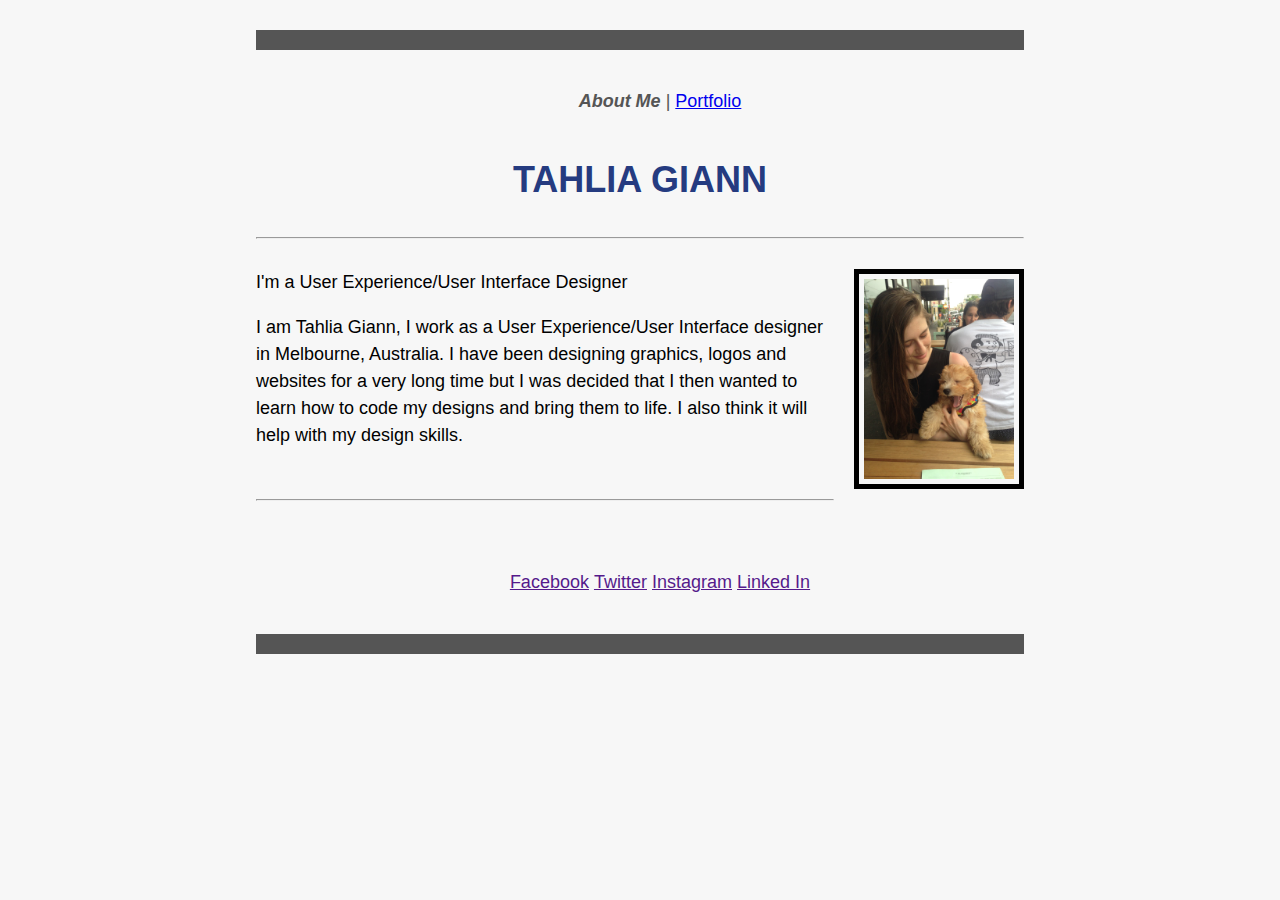
<file: index.html>
<!DOCTYPE html>
<html lang="en">
<head>
    <meta charset="UTF-8">
    <meta name="viewport" content="width=device-width, initial-scale=1.0">
    <meta http-equiv="X-UA-Compatible" content="ie=edge">
    <title>Document</title>
</head>
<link rel="stylesheet" href="assignment.css">
<body>
    <!-- body -->
    <nav>
        <Ul>
            <li class="current_page">About Me</li> |
            <li><a href="portfolio.html">Portfolio</a></li>
        </Ul>
    </nav>
    <h1>Tahlia Giann</h1>
    <hr></hr>
    <img class="avatar"src="images/tahliaandfred.jpg" alt="picture of tahlia with Fred (dog)">
    
    <hr3>I'm a User Experience/User Interface Designer </h3>
    <p>I am Tahlia Giann, I work as a User Experience/User Interface designer in Melbourne, Australia. I have been designing graphics, logos and websites for a very long time but I was decided that I then wanted to learn how to code my designs and bring them to life. I also think it will help with my design skills.</p>
    
<hr></hr>
<footer>
    <nav>
        <ul>
            <li><a href="">Facebook</a></li>
            <li><a href="">Twitter</a></li>
            <li><a href="">Instagram</a></li>
            <li><a href="">Linked In</a></li>
            
        </ul>
    </nav>
</footer>
</body>
</html>
</file>
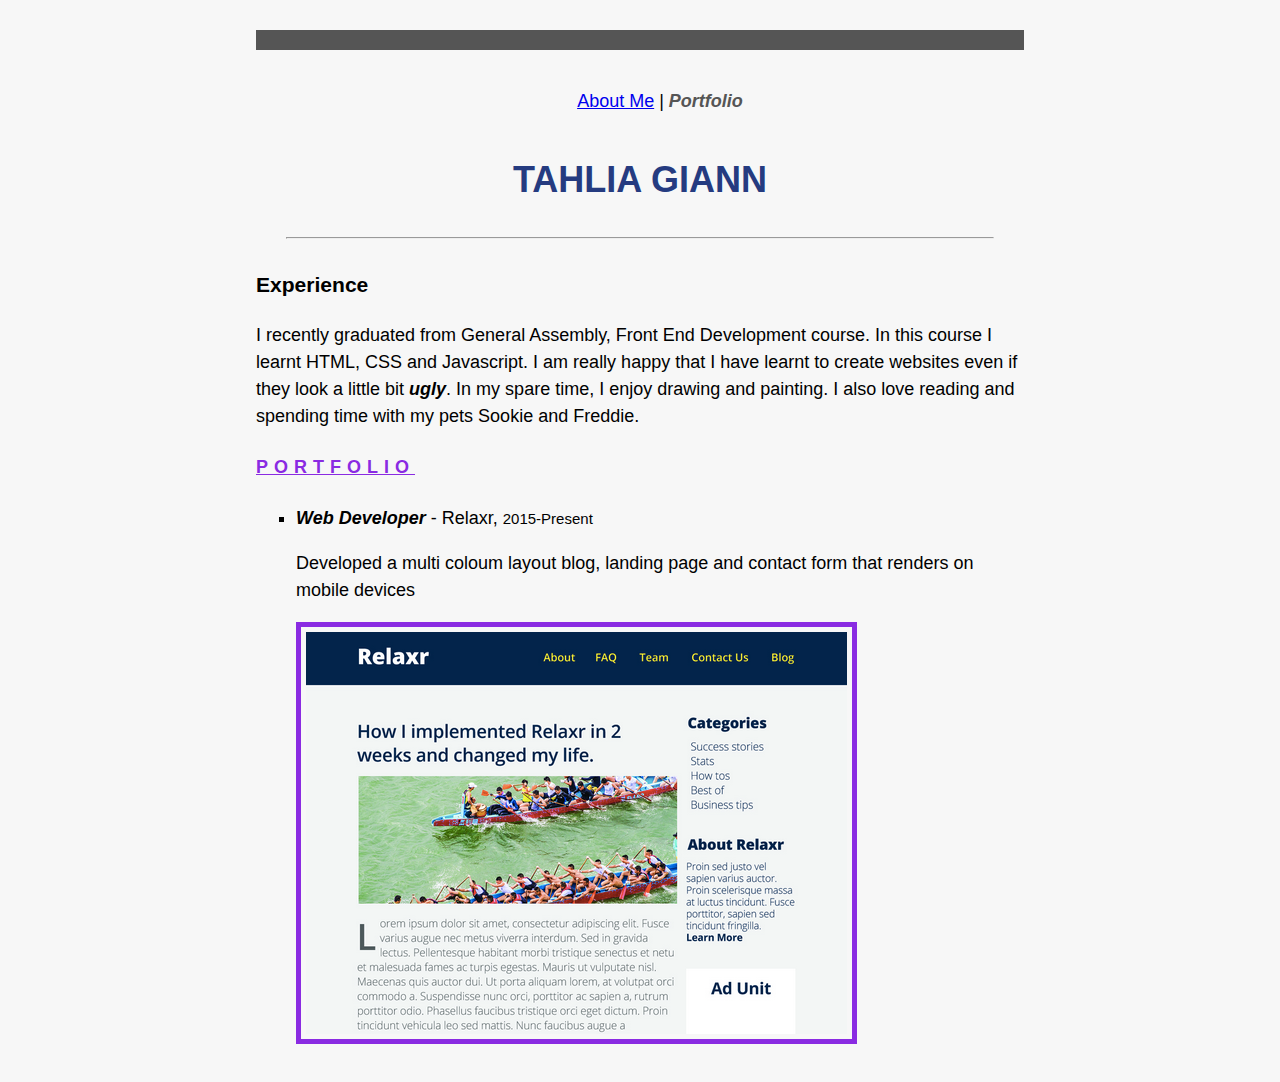
<file: portfolio.html>
<!DOCTYPE html>
<html lang="en">
<head>
    <meta charset="UTF-8">
    <meta name="viewport" content="width=device-width, initial-scale=1.0">
    <meta http-equiv="X-UA-Compatible" content="ie=edge">
    <title>Document</title>
   
</head> 
<link rel="stylesheet" href="portfoliostyle.css">

<body>
     <!-- body -->
     <nav>
            <Ul class="nav_special">
                <li class"not_current"=><a href="index.html"> About Me</a></li> |
                <li class="current_page">Portfolio</li>
            </Ul>
        </nav>
        <h1>Tahlia Giann</h1>
        <hr></hr>

        <h3>Experience</h3>
            <p>I recently graduated from General Assembly, Front End Development course. In this course I learnt HTML, CSS and Javascript. I am really happy that I have learnt to create websites even if they look a little bit <strong><i>ugly</i></strong>. In my spare time, I enjoy drawing and painting. I also love reading and spending time with my pets Sookie and Freddie.</p>
        </body>

        <h4>Portfolio</h4>
        <ul class="one">
            <li class="two"><strong><i>Web Developer</i></strong> - Relaxr, <small>2015-Present</small></li>
                <p> Developed a multi coloum layout blog, landing page and contact form that renders on mobile devices</p>
                    <img class="example" src="images/relaxr.png" alt="images/relaxr.png">
        </ul>
</html>
</file>
<file: assignment.css>
body{
font-family: sans-serif;
font-size: 18px;
background-color: #f7f7f7;
border-top: 20px solid #555555;
border-bottom: 20px solid #555555;
margin: 30px auto;
width: 60%;
line-height: 1.5;


}

/* headings */

h1{
    text-align: center;
    text-transform: uppercase;
    font-weight: bold;
    color: #253b80;
    margin-top: 0;
}

/* nav */
nav{
    color: #555555;
    text-align: center;
    padding: 20px;
}

ul{
    list-style: none;
}

li {
    display: inline;
    
}

.current_page{ 
    font-style: italic;
    font-weight: bold;
    color: #555555;
}

/* images */

.avatar{
    float: right;
    height: 200px;
    margin-left: 20px;
    margin-bottom: 20px;
    border: 5px solid black;
    padding: 5px;
}

/* main content */
hr{ 
    margin: 30px 0;   
}

p{
    margin-bottom: 50px;
}
</file>
<file: portfoliostyle.css>
body{
    font-family: sans-serif;
    font-size: 18px;
    background-color: #f7f7f7;
    border-top: 20px solid #555555;
    margin: 30px auto;
    width: 60%;
    line-height: 1.5;
    
    }


    /* nav */

NAV{
    text-align: center;
    padding: 20px;
}

nav li{
    color: #555555;
    text-align: center;
    display: inline;
    text-align: center;
}

ul{
    list-style: square;
}


.nav_special{
    list-style: none;
}

 
.not_current{
    list-style: none;
    display: inline;
}

.current_page{ 
    font-style: italic;
    font-weight: bold;
    color: #555555;
    list-style: none;
    display: inline;
}

h1{
    text-align: center;
    text-transform: uppercase;
    font-weight: bold;
    color: #253b80;
    margin-top: 0;
}

.contentt{
    list-style: square;
}

.example{
    padding: 5px;
    border: 5px solid blueviolet
}

h4{
    letter-spacing: 6px;
    text-transform: uppercase;
    color: blueviolet;
    text-decoration: underline;
}

hr{
    margin: 30px;
}
</file>
